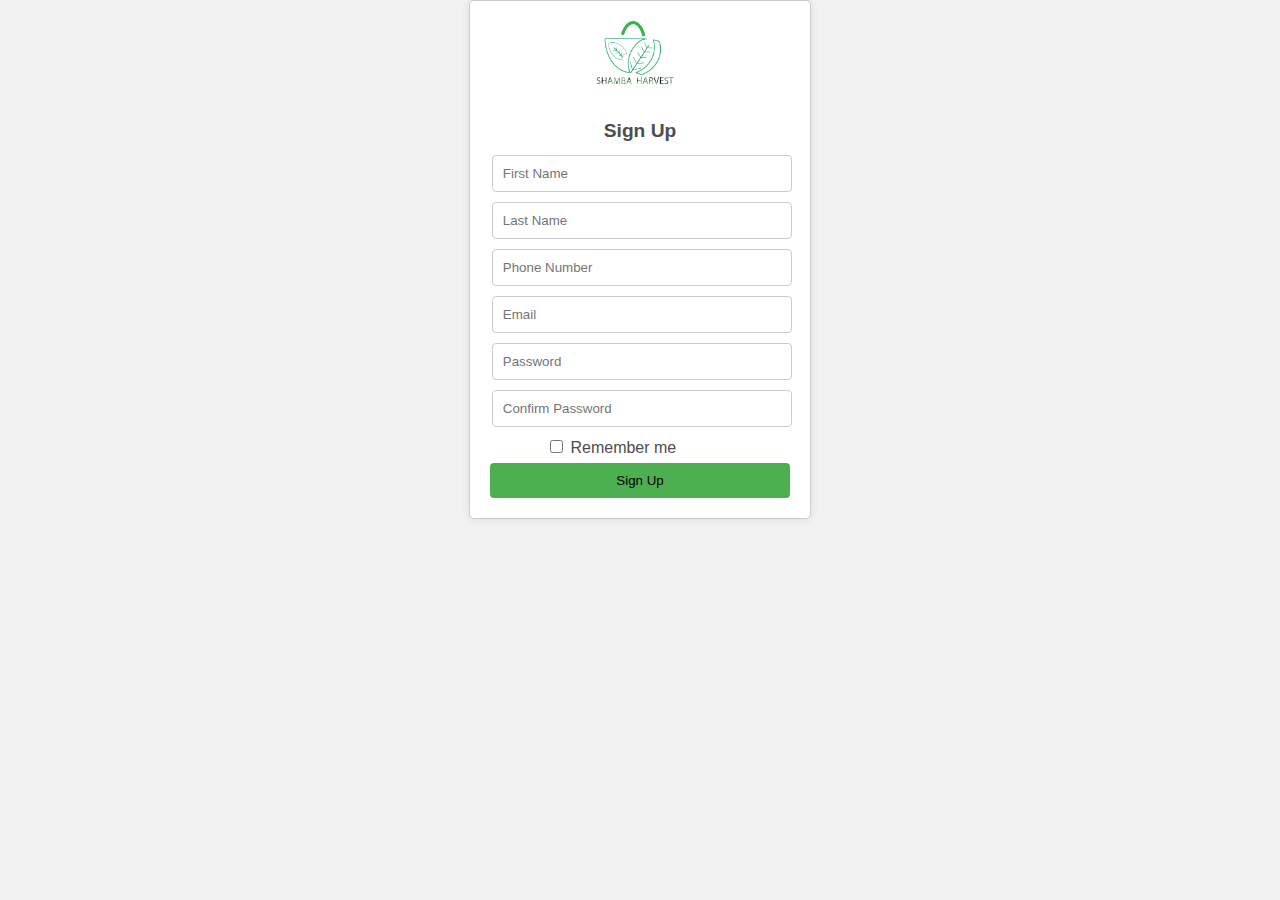
<file: signup.html>
<!DOCTYPE html>
<html lang="en">
<head>
    <meta charset="UTF-8">
    <meta http-equiv="X-UA-Compatible" content="IE=edge">
    <meta name="viewport" content="width=device-width, initial-scale=1.0">
    <title>Sign up</title>
    <link rel="stylesheet" href="style.css">
</head>
<body>

    <div class="container">
        <img src="/image/Mama_mboga_logo2.png" id="logo123" alt="">
        <h1>Sign Up</h1>
        <form>
          <input type="text" name="firstName" placeholder="First Name" required>
          <input type="text" name="lastName" placeholder="Last Name" required>
          <input type="text" name="phoneNumber" placeholder="Phone Number" required>
          <input type="email" name="email" placeholder="Email" required>
          <input type="password" name="password" placeholder="Password" required>
          <input type="password" name="confirmPassword" placeholder="Confirm Password" required>
          <input type="checkbox" name="rememberMe" id="rememberMe">
          <label for="rememberMe">Remember me</label>
          <button type="submit"> <a href="https://ladoo-cart.netlify.app/"> Sign Up</a></button>
        </form>
        <!-- <div class="already-account">
          <p>Already have an account? <button type="button">Sign In</button></p>
        </div> -->
      </div>




    
</body>
</html>
</file>
<file: style.css>
ht{
    scroll-behavior: smooth;
}
header {
    background-color: #fff;
    padding: 10px;
    box-shadow: 0 1px 5px rgba(204, 202, 202, 0.1);
    position: fixed;
    top: 0;
    left: 0;
    width: 100%;
    z-index: 999;
  }

  body {
    margin: 0;
    color: #4e4d4d;
    padding: 0;

  }

  

/* nav */

header {
  background-color:  #F3EDD4;
}


.nav-barr {
  position: fixed;
  width: 102%;
  height: 100px;
  background-color: #F3EDD4;
  z-index: 999;
  
  position: relative;
  right: 10px;
}

.nav {
  display: flex;
  align-items: center;
  height: 100%;
  padding: 0 10px;
}

.nav-header {
  flex: 1;
}

.nav-title {
  display: inline-block;
  vertical-align: middle;
}

.nav-title img {
  width: 60px;
  position: relative;
 
  height: auto;
}

.nav-btn {
  display: none;
}

.nav-links {
  display: flex;
  align-items: center;
}

.nav-links a {
  padding: 10px;
  text-decoration: none;
  color: #777777;
  transition: color 0.3s ease-in;
}

.nav-links a:hover {
  color: #8BC746;
}
#nav-check{
  display: none;
}

/* Responsive Styles */

@media (max-width: 768px) {
  .nav-barr {
    height: auto;
  }
  .logo{
    width: 20px;
    height:20px;
  }
  .nav {
    flex-wrap: wrap;
    justify-content: space-between;
  }
  
  .nav-title {
    margin-top: 10px;
    margin-bottom: 10px;
  }
  
  .nav-links {
    flex-basis: 100%;
    display: none;
    justify-content: center;
    padding: 10px;
    background-color: #F3EDD4;
  }
  
  .nav-links a {
    display: block;
    padding: 10px;
  }
  
  .nav-btn {
    display: inline-block;
    cursor: pointer;
  }
  
  .nav-btn label {
    display: inline-block;
    width: 30px;
    height: 25px;
    position: relative;
  }
  
  .nav-btn label span {
    display: block;
    width: 100%;
    height: 2px;
    background-color: #777777;
    position: absolute;
    left: 0;
    transition: all 0.3s ease-in-out;
  }
  
  .nav-btn label span:nth-child(2) {
    top: 9px;
  }
  
  .nav-btn label span:nth-child(3) {
    top: 18px;
  }
  
  #nav-check:checked ~ .nav-links {
    display: grid;
  }
  
  #nav-check:checked ~ .nav-btn label span:nth-child(1) {
    transform: rotate(45deg) translate(5px, 6px);
  }
  
  #nav-check:checked ~ .nav-btn label span:nth-child(2) {
    opacity: -5;
  }
  
  #nav-check:checked ~ .nav-btn label span:nth-child(3) {
    transform: rotate(-45deg) translate(4px, -5px);
  }
}

 

  #search-input{
    border-radius: 10px;
    border: solid 1px;
    
  }
  input{
    margin-left: 20%;
  }
  #tete{
    border: none;
    background-color: #e0dbdb;
    border-radius: 5px;
  }

  
  .search-bar input[type="text"] {
    /* border: none; */
    padding: 8px;
    border-radius: 4px;
    font-size: 14px;
   
  }
  
 #sea{
    margin-left: 10%;
    margin-top: -6em;
 }
  

  .carousel-item {
    position: relative;
  }
  .carousel-item img {
    object-fit: cover;
    height: 100%;
    width: 100%;
  }
  .pic{
    width: 100%;
  }
  .carousel-caption {
    position: absolute;
    top: 50%;
    left: 35%;
    transform: translate(-50%, -50%);
    text-align: center;
    color:black;
  }
  .carousel-caption h1 {
    /* font-size: 3rem; */
    margin-bottom: 1rem;
    font-weight: bold;
    font-size: 55px;
    font-family: 'Times New Roman', Times, serif;
  }
  .carousel-caption a {
    margin-top: 0.5rem;
  }
  .carousel-control-prev,
  .carousel-control-next {
    position: absolute;
    top: 50%;
    transform: translateY(-50%);
    background: none;
    border: none;
    color: #fff;
    font-size: 1rem;
  }
  .carousel-control-prev-icon,
  .carousel-control-next-icon {
    width: 2rem;
    height: 2rem;
  }
  .carousel-control-prev {
    left: 0.5rem;
  }
  .carousel-control-next {
    right: 0.5rem;
  }
.btn-products {
  background-color: green;
  color: white;
  padding-left: 50px;
  padding-right: 50px;
  border-radius: 32px;
  margin-left: 15%;
}
.btn-contact {
  background-color: orange;
  color: white;
  padding-left: 50px;
  padding-right: 50px;
  border-radius: 32px;
}
.buttons-container {
  display: flex;
  gap: 5%;
  justify-content: flex-start;
  margin-top: 1rem;
}
.carousel-control-prev,
.carousel-control-next {
  color: green;
}

/* new nav */
.dropdown {
    position: relative;
    display: inline-block;
  }
  .dropdown-content {
    display: none;
    position: absolute;
    background-color: #F9F9F9;
    min-width: 160px;
    box-shadow: 0 8px 16px 0 rgba(0,0,0,0.2);
    z-index: 1;
    overflow-y: auto;
    max-height: 200px; /* Adjust the max-height value as per your requirement */
  }
  .dropdown-content a {
    color: #333;
    padding: 12px 16px;
    text-decoration: none;
    display: block;
  }
  .dropdown:hover .dropdown-content {
    display: block;
  }
.container h1{
    color: #4e4d4d;
}


@media (max-width: 575.98px) {
    header {
      padding: 5px;
    }
    
    .logo {
      font-size: 20px;
    }
    
    .menu li a {
      padding: 6px 12px;
    }
    
    .dropdown-content a {
      padding: 8px 12px;
    }
    
    .sign-in-button {
      padding: 8px 16px;
    }
    
    .search button {
      padding-left: 20px;
      padding-right: 20px;
    }
    
    .carousel-caption h1 {
      font-size: 30px;
    }
    
    .btn-products,
    .btn-contact {
      padding-left: 30px;
      padding-right: 30px;
    }
  }

  
  @media (min-width: 992px) {
    header {
      padding: 10px;
    }
    
    .logo {
      font-size: 24px;
    }
    
    .menu li a {
      padding: 8px 16px;
    }
    
    .dropdown-content a {
      padding: 12px 16px;
    }
    
    .sign-in-button {
      padding: 10px 20px;
    }
    
    .search button {
      padding-left: 40px;
      padding-right: 40px;
    }
    
    .carousel-caption h1 {
      font-size: 55px;
    }
    
    .btn-products,
    .btn-contact {
      padding-left: 50px;
      padding-right: 50px;
    }
    
    .carousel-control-prev,
    .carousel-control-next {
      /* font-size: 1rem; */
    }
    
    .carousel-control-prev-icon,
    .carousel-control-next-icon {
      width: 2rem;
      height: 2rem;
    
    }
  }

#prod{
    color:#45A049;
    font-size: 60px;
    margin-top: 30px;
}

  #Products {
    text-align: center;
  }
  .section-heading {
    font-size: 50px;
    margin-bottom: 20px;
  }
  .product-container {
    display: flex;
    flex-wrap: wrap;
    justify-content: center;
    gap: 20px;
  }
  .product-card {
    width: 250px;
    background-color: #F9F9F9;
    box-shadow: 0 0 10px rgba(0, 0, 0, 0.1);
    border-radius: 8px;
    overflow-x: hidden;
    transition: transform 0.3s;
  }
  .product-card:hover {
    transform: translateY(-5px);
  }
  .product-image img {
    width: 100%;
    height: 150px;
    object-fit: cover;
  }
  .product-details {
    padding: 10px;
  }
  .product-name {
    font-size: 18px;
    margin-bottom: 5px;
  }
  .product-price {
    font-size: 16px;
    color: #888;
  }
  .add-to-cart {
    display: block;
    width: 100%;
    padding: 10px;
    margin-top: 10px;
    background-color: #4CAF50;
    color: white;
    border: none;
    border-radius: 4px;
    font-size: 16px;
    cursor: pointer;
    transition: background-color 0.3s;
  }
  .add-to-cart:hover {
    background-color: #45A049;
  }
  @media (max-width: 1024px) {
    .product-card {
      width: 200px;
    }
    .product-image img {
      height: 120px;
    }
  }
  /* Media queries for landscape phones */
  @media (max-width: 767px) {
    .product-card {
      width: 180px;
    }
    .product-image img {
      height: 100px;
    }
    .product-name {
      font-size: 16px;
    }
    .product-price {
      font-size: 14px;
    }
  }
  /* Media queries for portrait phones */
  @media (max-width: 480px) {
    .section-heading {
      font-size: 20px;
    }
    .product-card {
      width: 100%;
      max-width: 300px;
    }
    .product-image img {
      height: 180px;
    }
    .product-name {
      font-size: 18px;
    }
    .product-price {
      font-size: 16px;
    }
  }

  .fruits{
    padding-left: 3%;
    background-color: #fff;
    margin-top: -3em;
    padding-bottom: 90px;
  
  }
  .avail{
    text-align: center;
    font-size: 25px;
    margin-bottom: 30px;
    margin-top: 30px;
  }
  .avail h1{
    margin-left: 9%;
    padding-top: 40px;
    font-size: 60px;
    color: #4e4d4d;
    
  }
  .avail span{
    color: rgb(138, 182, 72);
  }
  .fruity{
    display: grid;
    grid-template-columns: repeat(4,1fr);
    gap: 10px;
    padding-top: 80px;
    padding-bottom: 80px;
    
    
  }
  .fruity i{
    color: rgb(138, 182, 72);
    margin-left: 130px;
    position: relative;
    bottom: -10%;
    margin-top: 3px;
  
  
  }
  
  
  .fruity p{
    position: absolute;
    margin-left: 25px;
    /* margin-top:45px ; */
    align-items: flex-end;
    color:#4e4d4d;
  }
  .fruity div{
  
    border-radius: 20px;
  
    gap: 30px;
  
  }
  .fruity div:hover{
    background-color:rgb(233, 236, 217);
 
  }
  
  .vegies{
   
    display: grid;
    grid-template-columns: repeat(4,1fr);
    gap: 10px;
    padding-top: 80px;
    padding-bottom: 80px;
  }
  .vegies i{
    color: rgb(119, 138, 91);
  margin-left: 130px;
  margin-top: 6px;
  }
  .vegies div{

    border-radius: 20px;
    width: 90%;
    gap: 50px;
  }
  .vegies div :hover{
    background-color: rgb(138, 182, 72);
    
    transform: scale(1.1);
  
  }
  .vegies p{
    position: absolute;
    padding-left: 10px;
    
  
  
  }
 
  #shopcart{
    padding-left: 80px;
    height: 20%;
    width: 60%;
  }
  #image{
    width: 100%;
    height: 80%;
  }
  #image1{
    width: 100%;
    height: 80%; 
  
  }
  #image2{
    width: 90%;
    height: 80%;
  
  }
  #image3{
    width: 80%;
    height: 80%; 
  
  }

 
  
  @media (max-width: 768px) {
    .fruits,
    .avail h1,
    .fruity i,
    .vegies i,
    #shopcart,
    #image,
    #image1,
    #image2,
    #image3 {
      width: 100%;
    }
  
    .avail h1 {
      margin-left: 5%;
      font-size: 40px;
    }
  
    .fruity i,
    .vegies i {
      margin-left: 10px;
      margin-top: 0;
    }
  
    .fruity p,
    .vegies p {
      position: static;
      margin-left: 0;
      padding-left: 0;
    }
  
    .fruity div,
    .vegies div {
      width: 100%;
    }
  
    .buttons-container {
      justify-content: center;
    }
  }
  
@media (max-width: 480px) {
    *{
        overflow-x: hidden;
    }
    .avail h1 {
      margin-left: 2%;
      padding-top: 20px;
      font-size: 30px;
    }
  
    .fruity,
    .vegies {
      grid-template-columns: repeat(1, 1fr);
      padding-top: 40px;
      padding-bottom: 40px;
    }
  
    .fruity i,
    .vegies i {
      margin-left: 5px;
      margin-top: 0;
      margin-bottom: 60px;
    }
  
    .fruity p,
    .vegies p {
      /* display: none; */
      padding-bottom: 50px;
    }
  
    .fruity div,
    .vegies div {
        margin-left: 12%;
      width: 70%;
      height: 70%;
      gap: 15px;
    }
  
    .buttons-container {
      flex-direction: column;
      align-items: center;
    }
  }



  

  .footer{
    display: grid;grid-template-columns: repeat(3,3fr);
    background-color: black; 
  
    color: wheat;
    gap: 100px;
    
    font-size: 20px;
    justify-content: center;
    align-items: center;
    text-align: center;
  
} 
@media screen and (max-width: 768px) {
    .footer {
    display: block;
    height: auto;
    text-align: left;
    padding: 20px;
    }
    .footer > * {
    margin-bottom: 10px;
    }
    .icons {
    margin-left: auto;
    margin-right: auto;
    }
    .ion-icon {
    font-size: 20px;
    }
    }
    @media screen and (min-width: 768px) and (max-width: 1024px) {
    .footer {
    grid-template-columns: repeat(3, 3fr);
    gap: 50px;
    height: 300px;
    text-align: left;
    }
    }
    @media screen and (min-width: 1024px) {
    .footer {
    grid-template-columns: repeat(4, 4fr);
    gap: 100px;
    height: 400px;
    text-align: left;
    }
    @media (max-width: 600px) {
      .footer {
        text-align: left;
      }
    }
    #link{
      text-align: left;
    }



    }
    .links a {
      padding-top: 9%;
      text-align: left;
      text-decoration: none;
      color:wheat
      
      
  
    }



    /* styles for sign up */



body {
  font-family: Arial, sans-serif;
  background-color: #f2f2f2;
}

.container {
  width: 300px;
  margin: 0 auto;
  padding: 20px;
  background-color: #fff;
  border: 1px solid #ccc;
  border-radius: 5px;
  box-shadow: 0 0 10px rgba(0, 0, 0, 0.1);
}

h1 {
  text-align: center;
  font-size: 1.2em;
}

input[type="text"],
input[type="email"],
input[type="password"] {
  width: 100%;
  padding: 10px;
  margin-bottom: 15px;
  border: 1px solid #ccc;
  border-radius: 4px;
  box-sizing: border-box;
  margin-left: 0.6%;
}

input[type="checkbox"] {
  margin-bottom: 10px;
}

button {
  background-color: #4CAF50;
  color: #fff;
  padding: 10px 15px;
  border: none;
  border-radius: 4px;
  cursor: pointer;
  width: 100%;
}

.already-account {
  text-align: center;
  margin-top: 10px;
}

#logo123{
    width: 80px;
    margin-left: 35%;
}



 /* Styles for desktop */
 body {
    font-family: Arial, sans-serif;
    background-color: #f2f2f2;
  }

  .container {
    width: 300px;
    margin: 0 auto;
    padding: 20px;
    background-color: #fff;
    border: 1px solid #ccc;
    border-radius: 5px;
    box-shadow: 0 0 10px rgba(0, 0, 0, 0.1);
  }

  h1 {
    text-align: center;
  }

  input[type="text"],
  input[type="email"],
  input[type="password"] {
    width: 100%;
    padding: 10px;
    margin-bottom: 10px;
    border: 1px solid #ccc;
    border-radius: 4px;
    box-sizing: border-box;
  }

  input[type="checkbox"] {
    margin-bottom: 10px;
  }

  button {
    background-color: #4CAF50;
    color: #fff;
    padding: 10px 15px;
    border: none;
    border-radius: 4px;
    cursor: pointer;
    width: 100%;
  }

  .already-account {
    text-align: center;
    margin-top: 10px;
  }

  .container a{
    text-decoration: none;
    color: black;
  }

  /* Media query for phones */
  @media (max-width: 480px) {
    .container {
      width: 90%;
    }

    input[type="text"],
    input[type="email"],
    input[type="password"] {
      width: 100%;
    }
  }

  /* Media query for tablets */
  @media (min-width: 481px) and (max-width: 768px) {
    .container {
      width: 60%;
    }
  }
</file>
